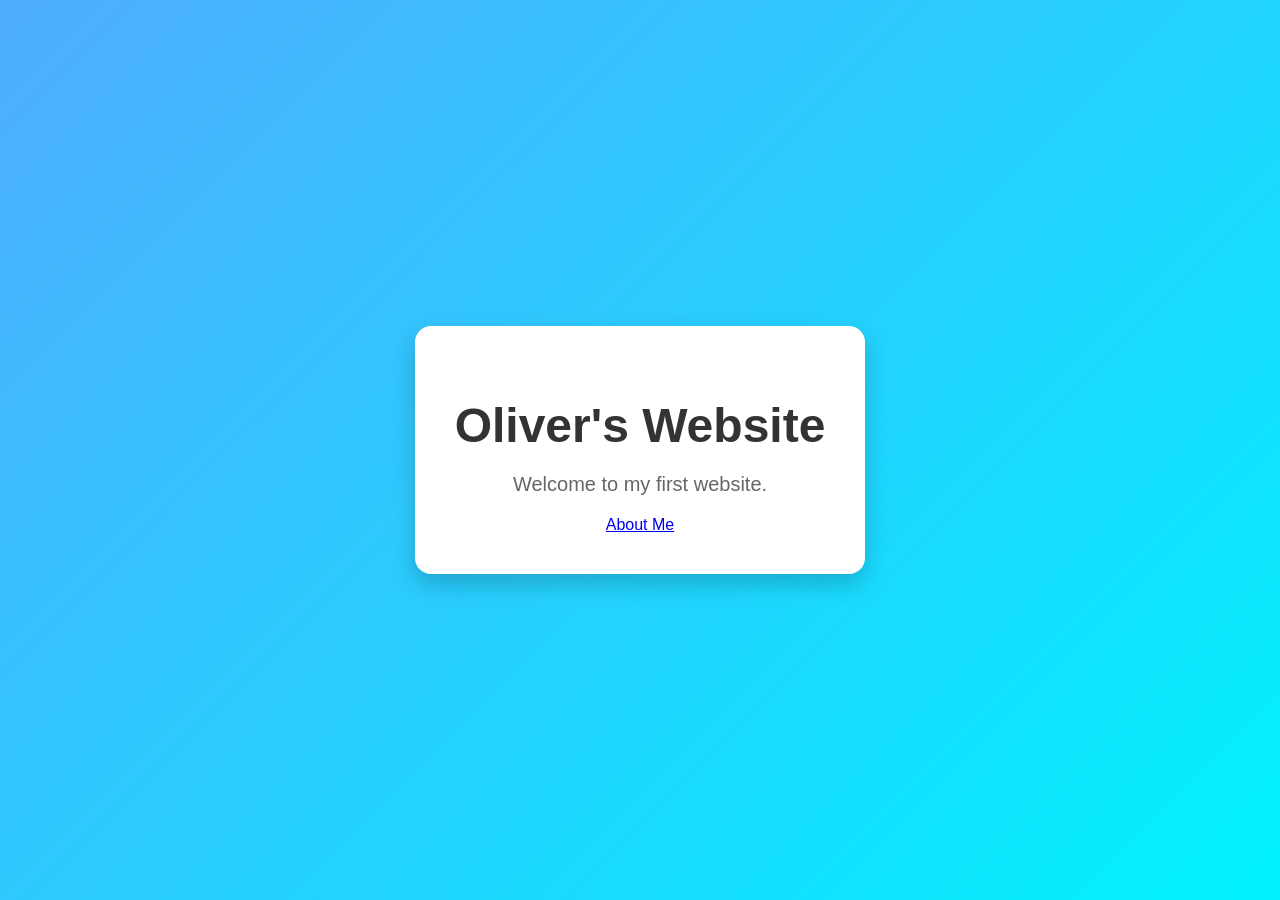
<file: index.html>
<!DOCTYPE html>
<html lang="en">
<head>
  <meta charset="UTF-8" />
  <meta name="viewport" content="width=device-width, initial-scale=1.0" />
  <title>Oliver's Website</title>
  <link rel="stylesheet" href="style.css" />
</head>
<body>
  <div class="card">
    <h1>Oliver's Website</h1>
    <p>Welcome to my first website.</p>
    <a href="aboutme.html" class="button">About Me</a>
  </div>
</body>
</html>
</file>
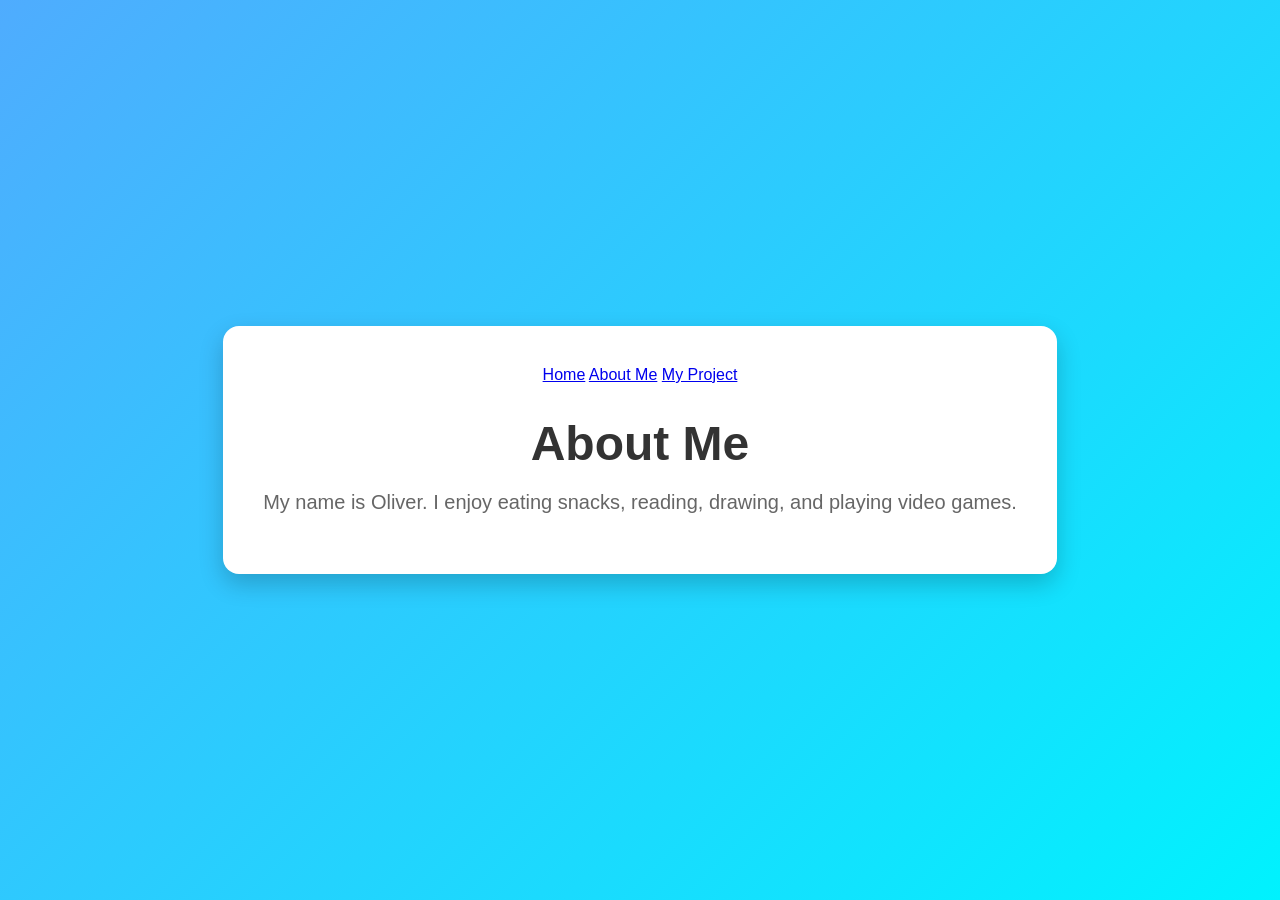
<file: aboutme.html>
<!DOCTYPE html>
<html lang="en">
<head>
  <meta charset="UTF-8" />
  <meta name="viewport" content="width=device-width, initial-scale=1.0" />
  <title>About Me</title>
  <link rel="stylesheet" href="style.css" />
</head>
<body>
  <div class="card">
    <nav>
      <a href="index.html">Home</a>
      <a href="aboutme.html">About Me</a>
      <a href="myproject.html">My Project</a>
    </nav>

    <h1>About Me</h1>
    <p>
      My name is Oliver. I enjoy eating snacks, reading, drawing,
      and playing video games.
    </p>
  </div>
</body>
</html>
</file>
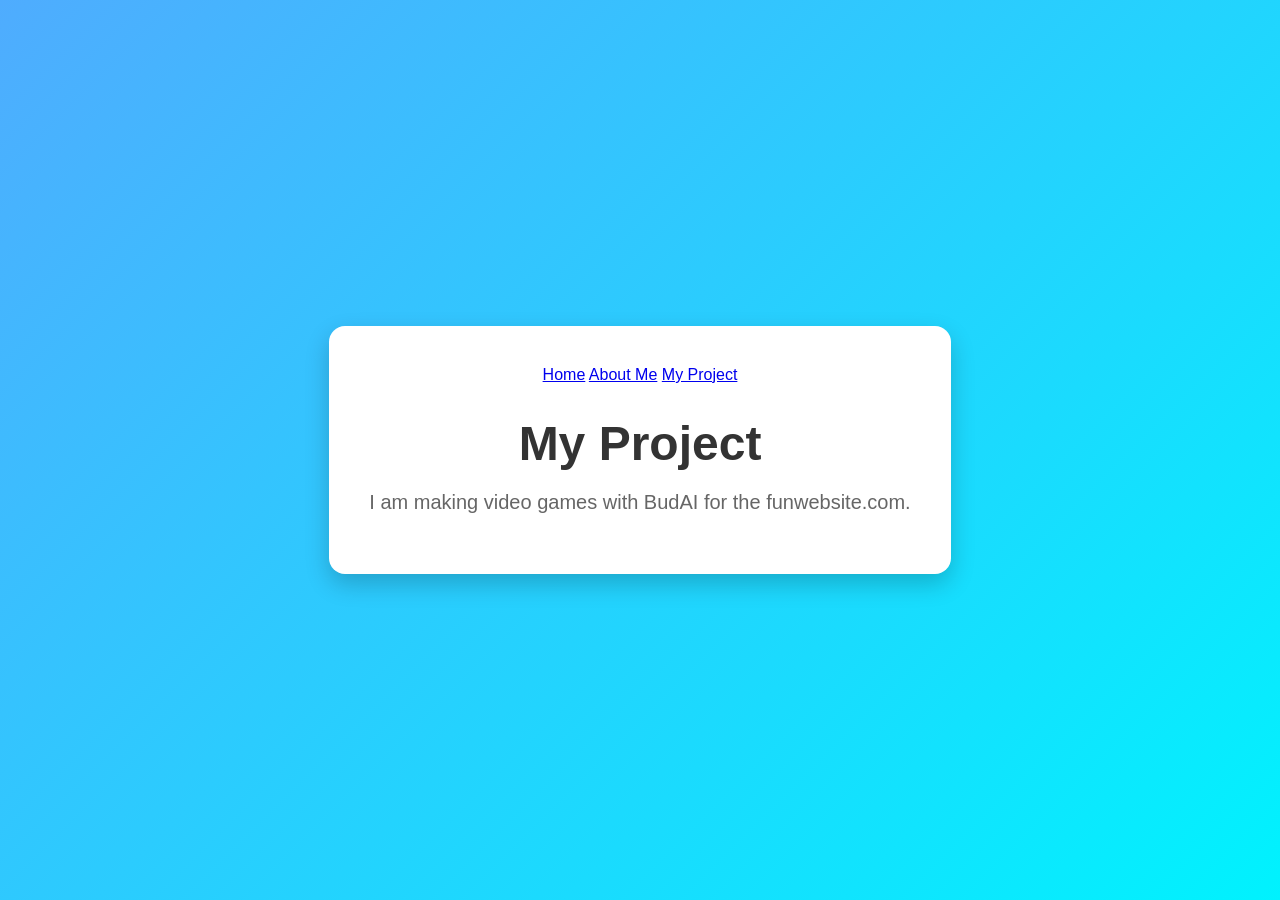
<file: myproject.html>
<!DOCTYPE html>
<html lang="en">
<head>
  <meta charset="UTF-8" />
  <meta name="viewport" content="width=device-width, initial-scale=1.0" />
  <title>My Project</title>
  <link rel="stylesheet" href="style.css" />
</head>
<body>
  <div class="card">
    <nav>
      <a href="index.html">Home</a>
      <a href="aboutme.html">About Me</a>
      <a href="myproject.html">My Project</a>
    </nav>

    <h1>My Project</h1>
    <p>
      I am making video games with BudAI for the funwebsite.com.
    </p>
  </div>
</body>
</html>
</file>
<file: style.css>
body {
  margin: 0;
  font-family: Arial, sans-serif;
  background: linear-gradient(135deg, #4facfe, #00f2fe);
  height: 100vh;
  display: flex;
  justify-content: center;
  align-items: center;
}

.card {
  background: white;
  padding: 40px;
  border-radius: 16px;
  text-align: center;
  box-shadow: 0 10px 25px rgba(0, 0, 0, 0.2);
}

h1 {
  color: #333;
  font-size: 48px;
  margin-bottom: 10px;
}

p {
  color: #666;
  font-size: 20px;
}

button {
  background: #4facfe;
  color: white;
  border: none;
  padding: 12px 24px;
  border-radius: 8px;
  font-size: 16px;
  cursor: pointer;
}

button:hover {
  background: #0077cc;
}
</file>
